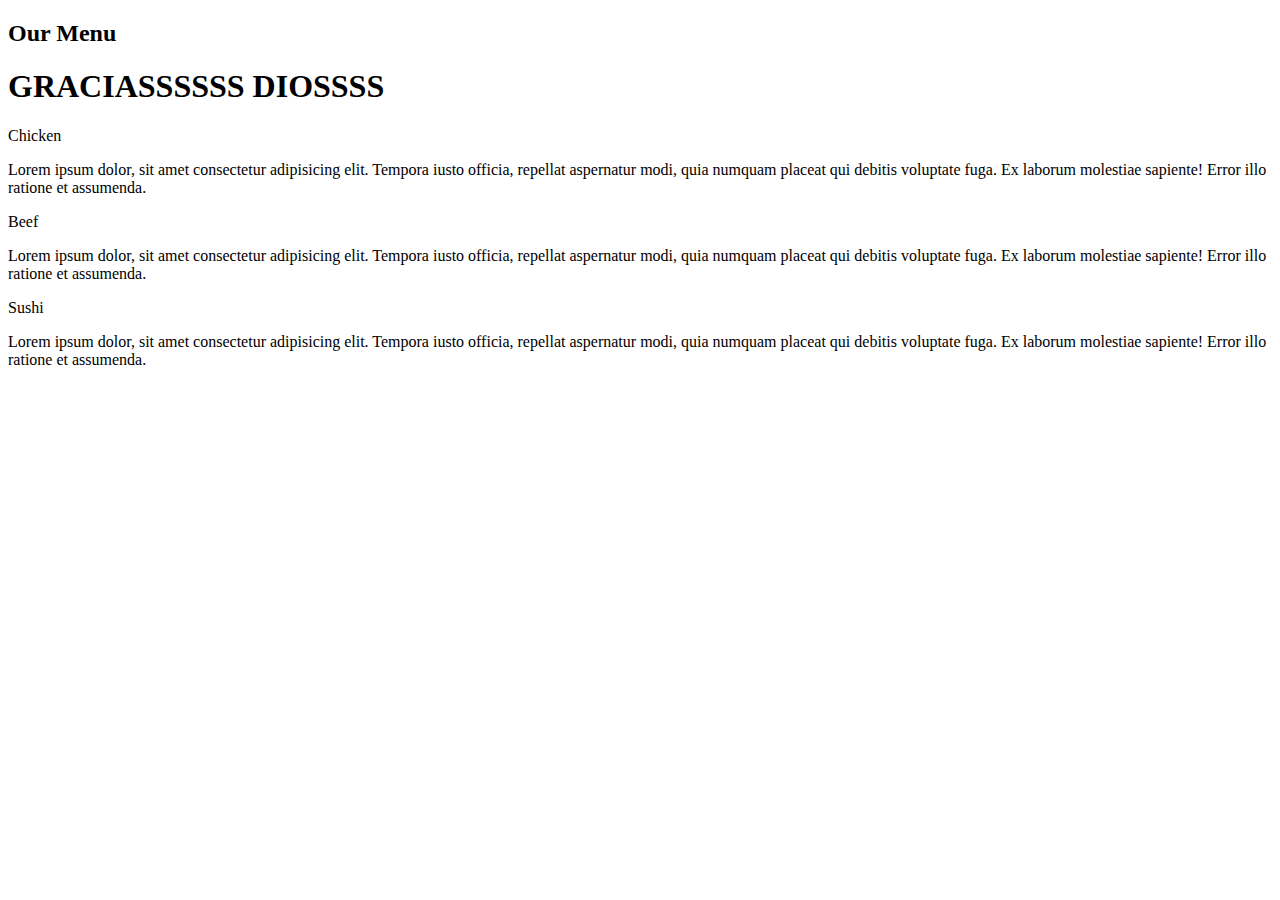
<file: index.html>
<!DOCTYPE html>
<html lang="en">
<head>
    <meta charset="UTF-8">
    <meta name="viewport" content="width=device-width, initial-scale=1.0">
    <title>Homework - module 2</title>
</head>
<body>  
    <h2>Our Menu</h2>
    <h1>GRACIASSSSSS DIOSSSS</h1>
    <div id="p1">
        <section>Chicken</section>
        <p>Lorem ipsum dolor, sit amet consectetur adipisicing elit. Tempora iusto officia, repellat aspernatur modi, quia numquam placeat qui debitis voluptate fuga. Ex laborum molestiae sapiente! Error illo ratione et assumenda.</p>
    </div>
    <div id="p2">
        <section>Beef</section>
        <p>Lorem ipsum dolor, sit amet consectetur adipisicing elit. Tempora iusto officia, repellat aspernatur modi, quia numquam placeat qui debitis voluptate fuga. Ex laborum molestiae sapiente! Error illo ratione et assumenda.</p>
    </div>
    <div id="p3">
        <section>Sushi</section>
        <p>Lorem ipsum dolor, sit amet consectetur adipisicing elit. Tempora iusto officia, repellat aspernatur modi, quia numquam placeat qui debitis voluptate fuga. Ex laborum molestiae sapiente! Error illo ratione et assumenda.</p>
    </div>
</body>
</html>
</file>
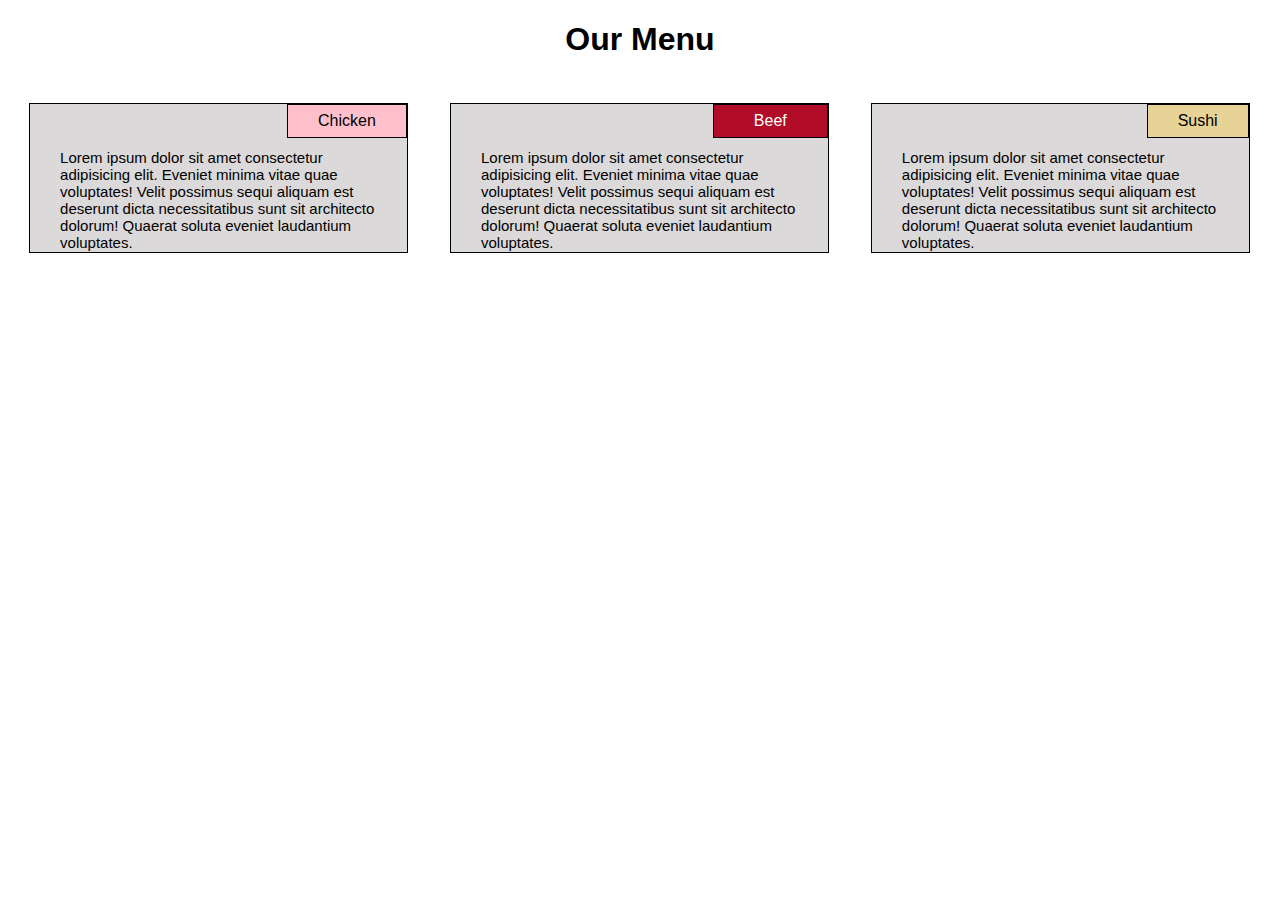
<file: module2-solution/index.html>
<!DOCTYPE html>
<html lang="en">
<head>
    <meta charset="UTF-8">
    <meta name="viewport" content="width=device-width, initial-scale=1.0">
    <link rel="stylesheet" href="styles.css">
    <title>Module 2 - XT</title>
</head>
<body>  
    <h1>Our Menu</h1>
    <div class="content-section">
        <div class="column-lg-1 column-md-1 column-sm1">
            <section>
                <span id="p1">Chicken</span>
                <p>Lorem ipsum dolor sit amet consectetur adipisicing elit. Eveniet minima vitae quae voluptates! Velit possimus sequi aliquam est deserunt dicta necessitatibus sunt sit architecto dolorum! Quaerat soluta eveniet laudantium voluptates.</p>
            </section>
        </div>
        <div class="column-lg-2 column-md-2 column-sm2">
            <section>
                <span id="p2">Beef</span>
                <p>Lorem ipsum dolor sit amet consectetur adipisicing elit. Eveniet minima vitae quae voluptates! Velit possimus sequi aliquam est deserunt dicta necessitatibus sunt sit architecto dolorum! Quaerat soluta eveniet laudantium voluptates.</p>
            </section>
        </div>
        <div class="column-lg-3 column-md-3 column-sm3">
            <section class="p3-sec">
                <span id="p3">Sushi</span>
                <p>Lorem ipsum dolor sit amet consectetur adipisicing elit. Eveniet minima vitae quae voluptates! Velit possimus sequi aliquam est deserunt dicta necessitatibus sunt sit architecto dolorum! Quaerat soluta eveniet laudantium voluptates.</p>
            </section>
        </div>
    </div>
</body>
</html>
</file>
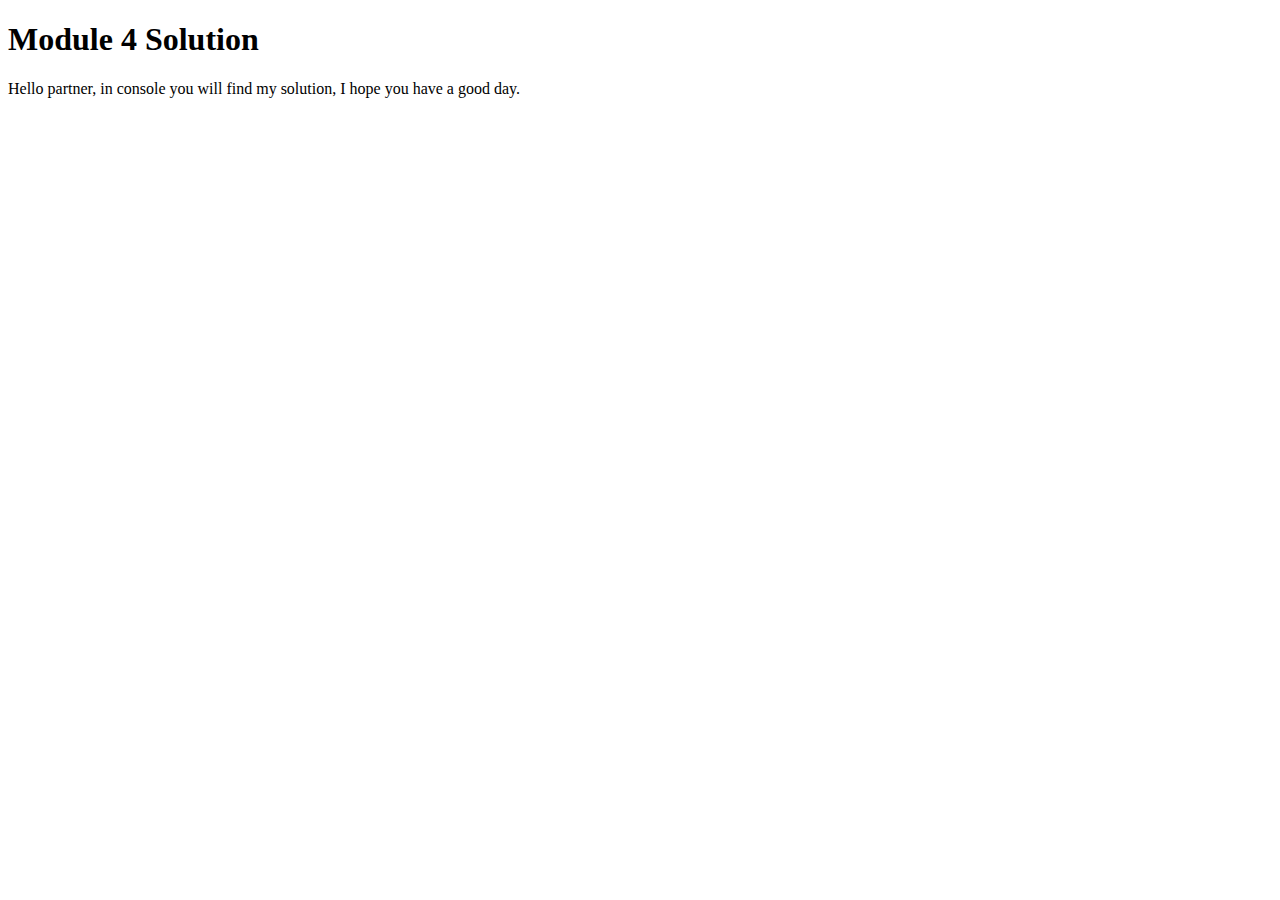
<file: module4-solution/index.html>
<!DOCTYPE html>
<html>
<head>
    <meta charset="utf-8">
    <title>Module 4</title>
    <script src="SpeakHello.js"></script>
    <script src="SpeakGoodBye.js"></script>
    <script src="script.js"></script>
</head>
<body>
    <h1>Module 4 Solution</h1>
    <p>Hello partner, in console you will find my solution, I hope you have a good day.</p>
</body>
</html>
</file>
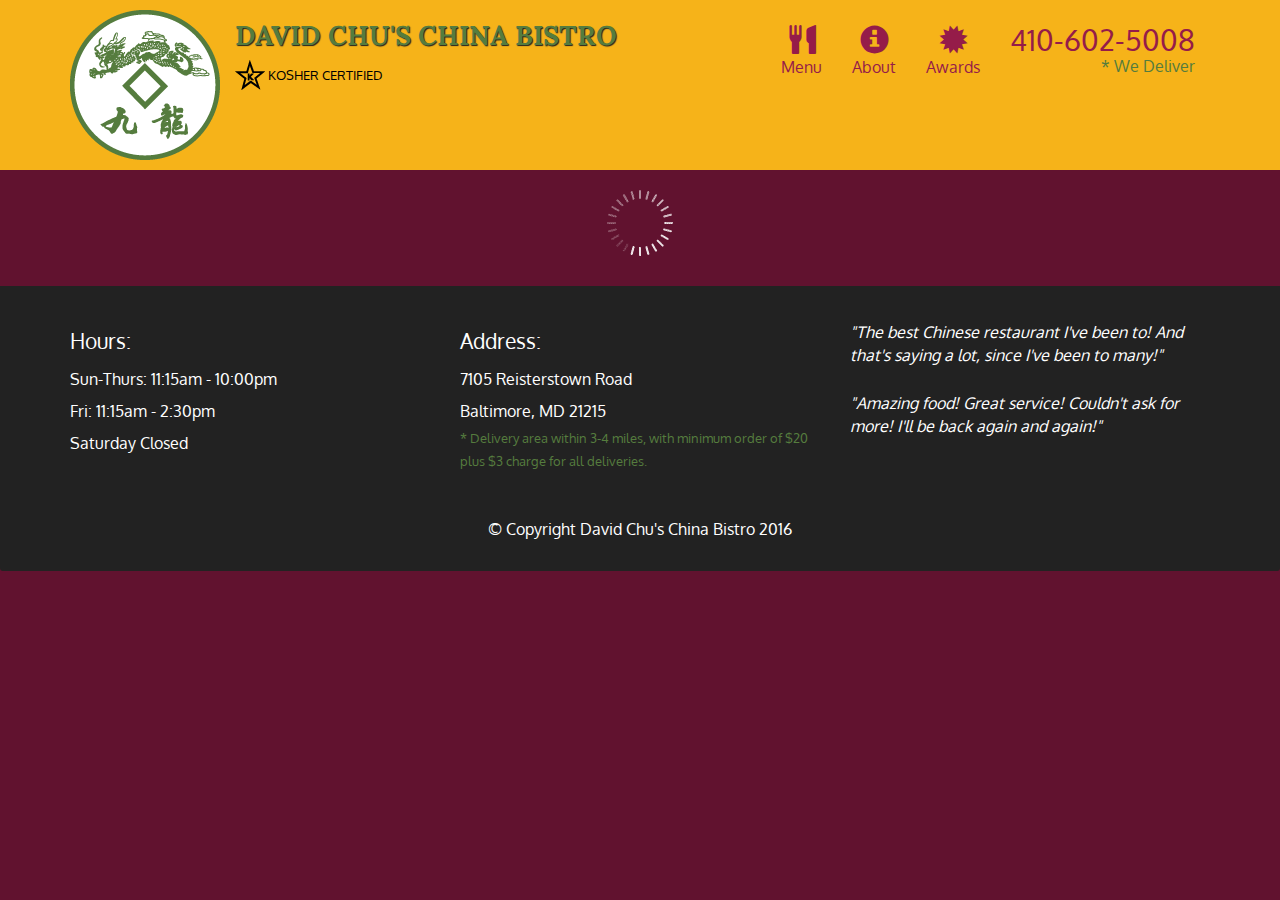
<file: module5-solution/index.html>
<!doctype html>
<html lang="en">
  <head>
    <meta charset="utf-8">
    <meta http-equiv="X-UA-Compatible" content="IE=edge">
    <meta name="viewport" content="width=device-width, initial-scale=1">
    <title>Module 5 Solution - Xiomara</title>
    <link rel="stylesheet" href="css/bootstrap.min.css">
    <link rel="stylesheet" href="css/styles.css">
    <link href='https://fonts.googleapis.com/css?family=Oxygen:400,300,700' rel='stylesheet' type='text/css'>
    <link href='https://fonts.googleapis.com/css?family=Lora' rel='stylesheet' type='text/css'>
  </head>
<body>
  <header>
    <nav id="header-nav" class="navbar navbar-default">
      <div class="container">
        <div class="navbar-header">
          <a href="index.html" class="pull-left visible-md visible-lg">
            <div id="logo-img" alt="Logo image"></div>
          </a>

          <div class="navbar-brand">
            <a href="index.html"><h1>David Chu's China Bistro</h1></a>
            <p>
              <img src="images/star-k-logo.png" alt="Kosher certification">
              <span>Kosher Certified</span>
            </p>
          </div>

          <button id="navbarToggle" type="button" class="navbar-toggle collapsed" data-toggle="collapse" data-target="#collapsable-nav" aria-expanded="false">
            <span class="sr-only">Toggle navigation</span>
            <span class="icon-bar"></span>
            <span class="icon-bar"></span>
            <span class="icon-bar"></span>
          </button>
        </div>
        
        <div id="collapsable-nav" class="collapse navbar-collapse">
           <ul id="nav-list" class="nav navbar-nav navbar-right">
            <li id="navHomeButton" class="visible-xs active">
              <a href="index.html">
                <span class="glyphicon glyphicon-home"></span> Home</a>
            </li>
            <li id="navMenuButton">
              <a href="#" onclick="$dc.loadMenuCategories();">
                <span class="glyphicon glyphicon-cutlery"></span><br class="hidden-xs"> Menu</a>
            </li>
            <li>
              <a href="#">
                <span class="glyphicon glyphicon-info-sign"></span><br class="hidden-xs"> About</a>
            </li>
            <li>
              <a href="#">
                <span class="glyphicon glyphicon-certificate"></span><br class="hidden-xs"> Awards</a>
            </li>
            <li id="phone" class="hidden-xs">
              <a href="tel:410-602-5008">
                <span>410-602-5008</span></a><div>* We Deliver</div>
            </li>
          </ul><!-- #nav-list -->
        </div><!-- .collapse .navbar-collapse -->
      </div><!-- .container -->
    </nav><!-- #header-nav -->
  </header>

  <div id="call-btn" class="visible-xs">
    <a class="btn" href="tel:410-602-5008">
    <span class="glyphicon glyphicon-earphone"></span>
    410-602-5008
    </a>
  </div>
  <div id="xs-deliver" class="text-center visible-xs">* We Deliver</div>

  <div id="main-content" class="container"></div>

  <footer class="panel-footer">
    <div class="container">
      <div class="row">
        <section id="hours" class="col-sm-4">
          <span>Hours:</span><br>
          Sun-Thurs: 11:15am - 10:00pm<br>
          Fri: 11:15am - 2:30pm<br>
          Saturday Closed
          <hr class="visible-xs">
        </section>
        <section id="address" class="col-sm-4">
          <span>Address:</span><br>
          7105 Reisterstown Road<br>
          Baltimore, MD 21215
          <p>* Delivery area within 3-4 miles, with minimum order of $20 plus $3 charge for all deliveries.</p>
          <hr class="visible-xs">
        </section>
        <section id="testimonials" class="col-sm-4">
          <p>"The best Chinese restaurant I've been to! And that's saying a lot, since I've been to many!"</p>
          <p>"Amazing food! Great service! Couldn't ask for more! I'll be back again and again!"</p>
        </section>
      </div>
      <div class="text-center">&copy; Copyright David Chu's China Bistro 2016</div>
    </div>
  </footer>

  <!-- jQuery (Bootstrap JS plugins depend on it) -->
  <script src="js/jquery-2.1.4.min.js"></script>
  <script src="js/bootstrap.min.js"></script>
  <script src="js/ajax-utils.js"></script>
  <script src="js/script.js"></script>
</body>
</html>
</file>
<file: module2-solution/styles.css>
*{
    box-sizing: border-box;
    font-family: sans-serif;
}
h1{
    text-align: center;
    margin-bottom: 45px;
}
section{
    background-color: rgb(219, 217, 217);
    width: 90%;
    height: 150px;
    border: 1px solid black;
    margin-left: auto;
    margin-right: auto;
    margin-bottom: 20px;
}
.content-section{
    width: 100%;
}
p{
    padding: 30px;
    font-size: 15px;
}
#p1{
    background-color: pink;
    border: 1px solid black;
    padding: 7px 30px;
    position: relative;
    float: right;
}
#p2{
    background-color: rgb(177, 12, 39);
    color: white;
    border: 1px solid black;
    padding: 7px 40px;
    position: relative;
    float: right;
}
#p3{
    background-color: rgb(230, 211, 149);
    border: 1px solid black;
    padding: 7px 30px;
    position: relative;
    float: right;
}
@media (min-width: 1200px){
    .column-lg-1, .column-lg-2, .column-lg-3{
        float: left;
        width: 33.3%;
    }
}
@media (min-width: 768px) and (max-width:1199px){
    .column-md-1, .column-md-2{
        float: left;
        width: 50%;
    }
    .p3-sec{
        width: 95%;
    }
    .column-md-3{
        width: 100%;
        float: left;
    }
}
@media (max-width:767px) {
    .column-sm-3{
        float: left;
        width: 100%;
    }
}
</file>
<file: module5-solution/css/styles.css>
body {
    font-size: 16px;
    color: #fff;
    background-color: #61122f;
    font-family: 'Oxygen', sans-serif;
  }
  
  /** HEADER **/
  #header-nav {
    background-color: #f6b319;
    border-radius: 0;
    border: 0;
  }
  
  #logo-img {
    background: url('../images/restaurant-logo_large.png') no-repeat;
    width: 150px;
    height: 150px;
    margin: 10px 15px 10px 0;
  }
  
  .navbar-brand {
    padding-top: 25px;
  }
  .navbar-brand h1 { /* Restaurant name */
    font-family: 'Lora', serif;
    color: #557c3e;
    font-size: 1.5em;
    text-transform: uppercase;
    font-weight: bold;
    text-shadow: 1px 1px 1px #222;
    margin-top: 0;
    margin-bottom: 0;
    line-height: .75;
  }
  .navbar-brand a:hover, .navbar-brand a:focus {
    text-decoration: none;
  }
  .navbar-brand p { /* Kosher cert */
    color: #000;
    text-transform: uppercase;
    font-size: .7em;
    margin-top: 15px;
  }
  .navbar-brand p span { /* Star-K */
    vertical-align: middle;
  }
  
  #nav-list {
    margin-top: 10px;
  }
  #nav-list a {
    color: #951C49;
    text-align: center;
  }
  #nav-list a:hover {
    background: #E7E7E7;
  }
  #nav-list a span {
    font-size: 1.8em;
  }
  
  #phone {
    margin-top: 5px;
  }
  #phone a { /* Phone number */
    text-align: right;
    padding-bottom: 0;
  }
  #phone div { /* We Deliver */
    color: #557c3e;
    text-align: right;
    padding-right: 15px;
  }
  
  .navbar-header button.navbar-toggle, .navbar-header .icon-bar {
    border: 1px solid #61122f;
  }
  .navbar-header button.navbar-toggle {
    clear: both;
    margin-top: -30px;
  }
  /* END HEADER */
  
  /* FOOTER */
  .panel-footer {
    margin-top: 30px;
    padding-top: 35px;
    padding-bottom: 30px;
    background-color: #222;
    border-top: 0;
  }
  .panel-footer div.row {
    margin-bottom: 35px;
  }
  #hours, #address {
    line-height: 2;
  }
  #hours > span, #address > span {
    font-size: 1.3em;
  }
  #address p {
    color: #557c3e;
    font-size: .8em;
    line-height: 1.8;
  }
  #testimonials {
    font-style: italic;
  }
  #testimonials p:nth-child(2) {
    margin-top: 25px;
  }
  /* END FOOTER */
  
  
  
  /* HOME PAGE */
  .container .jumbotron {
    box-shadow: 0 0 50px #3F0C1F;
    border: 2px solid #3F0C1F;
  }
  
  #menu-tile, #specials-tile, #map-tile {
    height: 250px;
    width: 100%;
    margin-bottom: 15px;
    position: relative;
    border: 2px solid #3F0C1F;
    overflow: hidden;
  }
  #menu-tile:hover, #specials-tile:hover, #map-tile:hover {
    box-shadow: 0 1px 5px 1px #cccccc;
  }
  #menu-tile {
    background: url('../images/menu-tile.jpg') no-repeat;
    background-position: center;
  }
  #specials-tile {
    background: url('../images/specials-tile.jpg') no-repeat;
    background-position: center;
  }
  #menu-tile span, #specials-tile span, #map-tile span {
    position: absolute;
    bottom: 0;
    right: 0;
    width: 100%;
    text-align: center;
    font-size: 1.6em;
    text-transform: uppercase;
    background-color: #000;
    color: #fff;
    opacity: .8;
  }
  /* END HOME PAGE */
  
  /* MENU CATEGORIES PAGE */
  .category-tile { 
    position: relative;
    border: 2px solid #3F0C1F;
    overflow: hidden;
    width: 200px;
    height: 200px;
    margin: 0 auto 15px;
  }
  .category-tile span {
    position: absolute;
    bottom: 0;
    right: 0;
    width: 100%;
    text-align: center;
    font-size: 1.2em;
    text-transform: uppercase;
    background-color: #000;
    color: #fff;
    opacity: .8;
  }
  .category-tile:hover {
    box-shadow: 0 1px 5px 1px #cccccc;
  }
  
  #menu-categories-title + div {
    margin-bottom: 50px;
  }
  /* END MENU CATEGORIES PAGE */
  
  /* SINGLE CATEGORY PAGE */
  .menu-item-tile {
    margin-bottom: 25px;
  }
  .menu-item-tile hr {
    width: 80%;
  }
  .menu-item-tile .menu-item-price {
    font-size: 1.1em;
    text-align: right;
    margin-top: -15px;
    margin-right: -15px;
  }
  .menu-item-tile .menu-item-price span {
    font-size: .6em;
  }
  .menu-item-photo {
    position: relative;
    border: 2px solid #3F0C1F; 
    overflow: hidden;
    padding: 0;
    margin-right: -15px;
    margin-left: auto;
    margin-bottom: 20px;
    max-width: 250px;
  }
  .menu-item-photo div {
    position: absolute;
    bottom: 0;
    right: 0;
    width: 80px;
    background-color: #557c3e;
    text-align: center;
  }
  .menu-item-description {
    padding-right: 30px;
  }
  h3.menu-item-title {
    margin: 0 0 10px;
  }
  .menu-item-details {
    font-size: .9em;
    font-style: italic;
  }
  /* END SINGLE CATEGORY PAGE */
  
  
  /********** Large devices only **********/
  @media (min-width: 1200px) {
    .container .jumbotron {
      background: url('../images/jumbotron_1200.jpg') no-repeat;
      height: 675px;
    }
  }
  
  /********** Medium devices only **********/
  @media (min-width: 992px) and (max-width: 1199px) {
    /* Header */
    #logo-img {
      background: url('../images/restaurant-logo_medium.png') no-repeat;
      width: 100px;
      height: 100px;
      margin: 5px 5px 5px 0;
    }
    /* End Header */
  
    /* Home Page */
    .container .jumbotron {
      background: url('../images/jumbotron_992.jpg') no-repeat;
      height: 558px;
    }
    /* End Home Page */
  }
  
  /********** Small devices only **********/
  @media (min-width: 768px) and (max-width: 991px) {
    /* Home Page */
    .container .jumbotron {
      background: url('../images/jumbotron_768.jpg') no-repeat;
      height: 432px;
    }
    /* End Home Page */
  }
  
  /********** Extra small devices only **********/
  @media (max-width: 767px) {
    /* Header */
    .navbar-brand {
      padding-top: 10px;
      height: 80px;
    }
    .navbar-brand h1 { /* Restaurant name */
      padding-top: 10px;
      font-size: 5vw; /* 1vw = 1% of viewport width */
    }
    .navbar-brand p { /* Kosher cert */
      font-size: .6em;
      margin-top: 12px;
    }
    .navbar-brand p img { /* Star-K */
      height: 20px;
    }
  
    #collapsable-nav a { /* Collapsed nav menu text */
      font-size: 1.2em;
    }
    #collapsable-nav a span { /* Collapsed nav menu glyph */
      font-size: 1em;
      margin-right: 5px;
    }
  
    #call-btn > a {
      font-size: 1.5em;
      display: block;
      margin: 0 20px;
      padding: 10px;
      border: 2px solid #fff;
      background-color: #f6b319;
      color: #951c49;
    }
    #xs-deliver {
      margin-top: 5px;
      font-size: .7em;
      letter-spacing: .1em;
      text-transform: uppercase;
    }
    /* End Header */
  
    /* Footer */
    .panel-footer section {
      margin-bottom: 30px;
      text-align: center;
    }
    .panel-footer section:nth-child(3) {
      margin-bottom: 0; /* margin already exists on the whole row */
    }
    .panel-footer section hr {
      width: 50%;
    }
    /* End Footer */
  
    /* Home Page */
    .container .jumbotron {
      margin-top: 30px;
      padding: 0;
    }
    #menu-tile, #specials-tile {
      width: 360px;
      margin: 0 auto 15px;
    }
  
    .menu-item-photo {
      margin-right: auto;
    }
    .menu-item-tile .menu-item-price {
      text-align: center;
    }
    .menu-item-description {
      text-align: center;;
    }
  }
  
  
  /********** Super extra small devices Only :-) (e.g., iPhone 4) **********/
  @media (max-width: 479px) {
    /* Header */
    .navbar-brand h1 { /* Restaurant name */
      padding-top: 5px;
      font-size: 6vw;
    }
    /* End Header */
    
    /* Home page */
    #menu-tile, #specials-tile {
      width: 280px;
      margin: 0 auto 15px;
    }
  
    .col-xxs-12 {
      position: relative;
      min-height: 1px;
      padding-right: 15px;
      padding-left: 15px;
      float: left;
      width: 100%;
    }
  }
</file>
